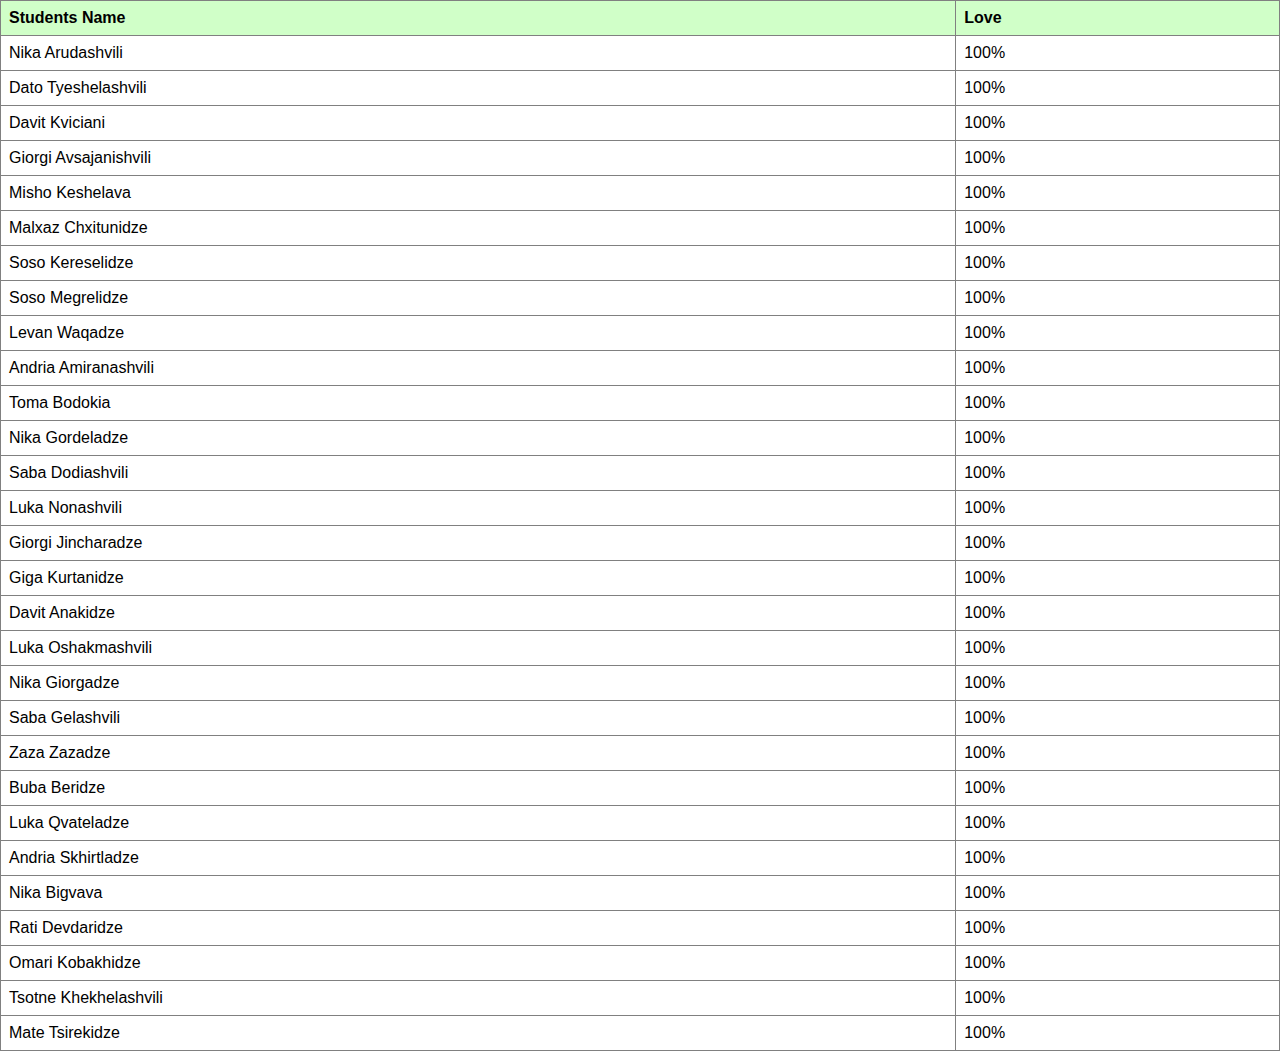
<file: homework/students.html>
<!DOCTYPE html>
<html>
<head>
	<link rel="stylesheet" href="style.css">
    <title>GOA</title>
</head>
<body>
	<table border="black">
		<thead>
			<tr>
				<th>Students Name</th>
				<th>Love</th>

			</tr>
		</thead>
		<tbody>
			<tr>
				<td>Nika Arudashvili</td>
				<td> 100% </td>

			</tr>
			<tr>
				<td>Dato Tyeshelashvili</td>
				<td> 100% </td>

			</tr>
			<tr>
				<td> Davit Kviciani </td>
				<td> 100%</td>

			</tr>
            <tr>
				<td>  Giorgi Avsajanishvili </td>
				<td> 100%</td>

			</tr>
            <tr>
				<td> Misho Keshelava </td>
				<td> 100%</td>

			</tr>
            <tr>
				<td> Malxaz Chxitunidze </td>
				<td> 100%</td>

			</tr>
            <tr>
				<td> Soso Kereselidze </td>
				<td> 100%</td>

			</tr>
            <tr>
				<td> Soso Megrelidze </td>
				<td> 100%</td>

			</tr>
            <tr>
				<td> Levan Waqadze </td>
				<td> 100%</td>

			</tr>
            <tr>
				<td> Andria Amiranashvili </td>
				<td> 100%</td>

			</tr>
            <tr>
				<td> Toma Bodokia </td>
				<td> 100%</td>

			</tr>
            <tr>
				<td> Nika Gordeladze </td>
				<td> 100%</td>

			</tr>
            <tr>
				<td> Saba Dodiashvili </td>
				<td> 100%</td>

			</tr>
            <tr>
				<td> Luka Nonashvili </td>
				<td> 100%</td>

			</tr>
            <tr>
				<td> Giorgi Jincharadze </td>
				<td> 100%</td>

			</tr>
            <tr>
				<td> Giga Kurtanidze </td>
				<td> 100%</td>

			</tr>
            <tr>
				<td> Davit Anakidze </td>
				<td> 100%</td>

			</tr>
            <tr>
				<td> Luka Oshakmashvili </td>
				<td> 100%</td>

			</tr>
            <tr>
				<td> Nika Giorgadze </td>
				<td> 100%</td>

			</tr>
            <tr>
				<td> Saba Gelashvili </td>
				<td> 100%</td>

			</tr>
            <tr>
				<td> Zaza Zazadze </td>
				<td> 100%</td>

			</tr>
            <tr>
				<td> Buba Beridze </td>
				<td> 100%</td>

			</tr>
            <tr>
				<td> Luka Qvateladze </td>
				<td> 100%</td>

			</tr>
            <tr>
				<td> Andria Skhirtladze </td>
				<td> 100%</td>

			</tr>
            <tr>
				<td> Nika Bigvava </td>
				<td> 100%</td>

			</tr>
            <tr>
				<td> Rati Devdaridze </td>
				<td> 100%</td>

			</tr>
            <tr>
				<td> Omari Kobakhidze </td>
				<td> 100%</td>

			</tr>
            <tr>
				<td> Tsotne Khekhelashvili </td>
				<td> 100%</td>

			</tr>
            <tr>
				<td>  Mate Tsirekidze </td>
				<td> 100%</td>

			</tr>

		</tbody>
	</table>
</body>
</html>
</file>
<file: homework/style.css>
body {
	margin: 0;
	padding: 0;
	font-family: Arial, sans-serif;
}


nav {
	background-image: url(goa.png);
	border-radius: 30px;
    background-repeat: no-repeat;
    background-position: 30px;
    background-size: 50px;
	background-color: #a4fa94;
	border-bottom: 2px solid #93b597;
	padding-top: 10px;

}

nav ul {
	margin: 0;
	padding: 0;
	list-style: none;
	display: flex;
	justify-content: right;
}

nav li {
	margin:0 30px;
}

nav a {
	display: flex;
	padding: 17px;
	color:black;
	text-decoration: none;
}

nav a:hover {
	background-color: #7cc170;
	color: rgb(0, 0, 0);
    border-radius: 4px;
}

  table {
    width: 100%;
    border-collapse: collapse;
  }
  
  th, td {
    padding: 8px;
    text-align: left;
    border-bottom: 0px solid #a7aaab;
  }
  
  th {
    background-color: #d0ffc8;
  }
  
  tr:hover {
    background-color: #ffe4e4;
  } 
  
  h2 {	
	text-shadow: 3px 0px 7px rgb(0, 0, 0);
	text-align: center;
	color: rgb(8, 81, 36);	
}

h3 {
	list-style-image: url(download.jpg);
	text-shadow: 3px 1px 7px rgb(0, 0, 0);
	margin-left: 40px;
	color: rgb(8, 81, 36);
	text-align: left;
}

.img {
	padding-top: 20px;
	margin-left: 200px;
}

.gamarjoba {
	padding-right: 530px;
	color: #164d0d;
}
</file>
